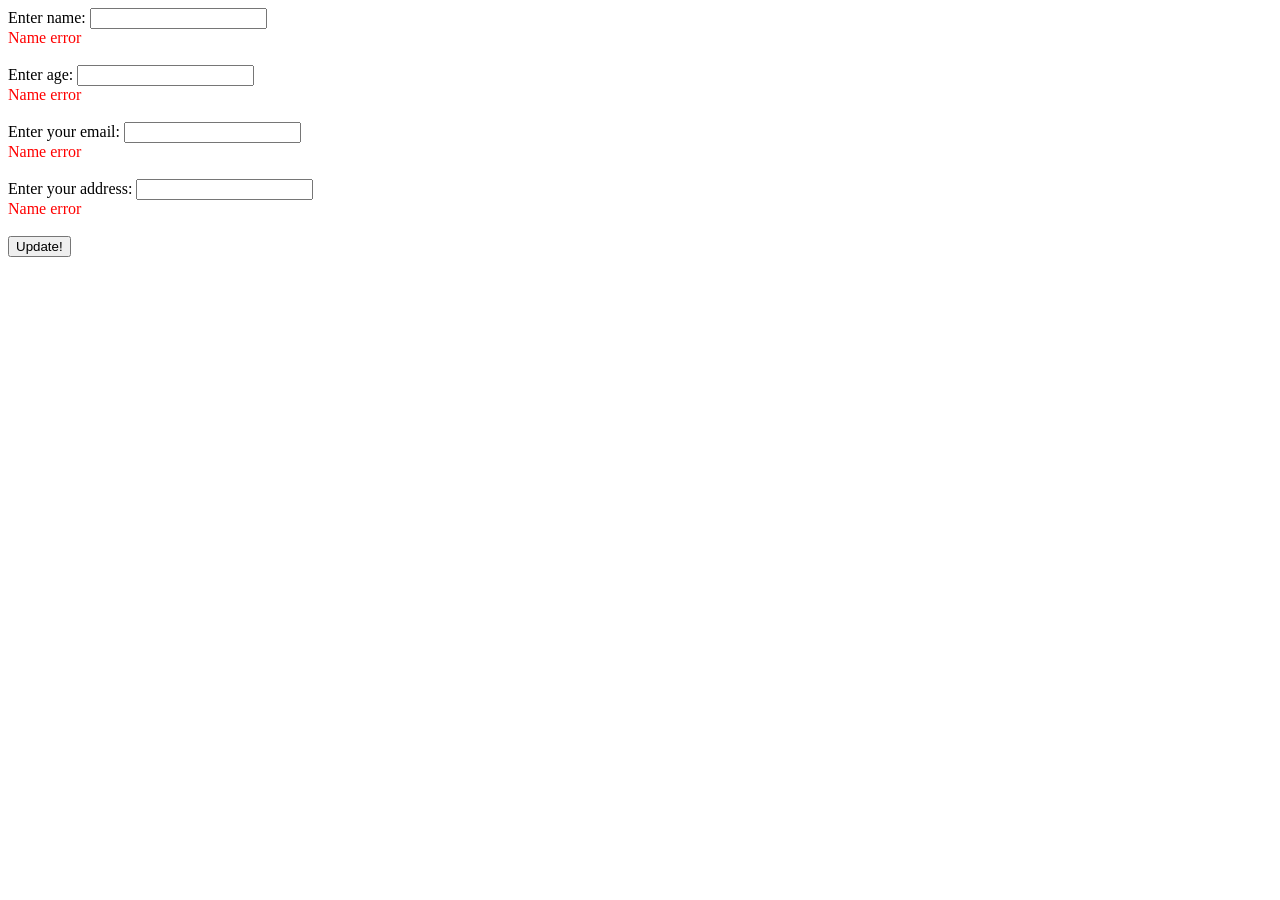
<file: Spring/SpringMVCCRUD/Lesson21_Starter.CRUD_App1/target/spring-mvc-app1/WEB-INF/views/people/edit.html>
<!DOCTYPE html>
<html lang="en" xmlns:th="http://www.thymeleaf.org">
<head>
    <meta charset="UTF-8">
    <title>Update person</title>
</head>
<body>

<form th:method="PATCH" th:action="@{/people/{id}(id=${person.getId()})}" th:object="${person}">
    <label for="name">Enter name: </label>
    <input type="text" th:field="*{name}" id="name"/>
    <div style="color:red" th:if="${#fields.hasErrors('name')}" th:errors="*{name}">Name error</div>
    <br/>
    <label for="age">Enter age:</label>
    <input type="text" th:field="*{age}" id="age"/>
    <div style="color:red" th:if="${#fields.hasErrors('age')}" th:errors="*{age}">Name error</div>
    <br/>
    <label for="email">Enter your email:</label>
    <input type="text" th:field="*{email}" id="email"/>
    <div style="color:red" th:if="${#fields.hasErrors('email')}" th:errors="*{email}">Name error</div>
    <br/>
    <label for="address">Enter your address:</label>
    <input type="text" th:field="*{address}" id="address"/>
    <div style="color:red"  th:if="${#fields.hasErrors('address')}" th:errors="*{address}">Name error</div>
    </br>
    <input type="submit" value="Update!"/>
</form>

</body>
</html>
</file>
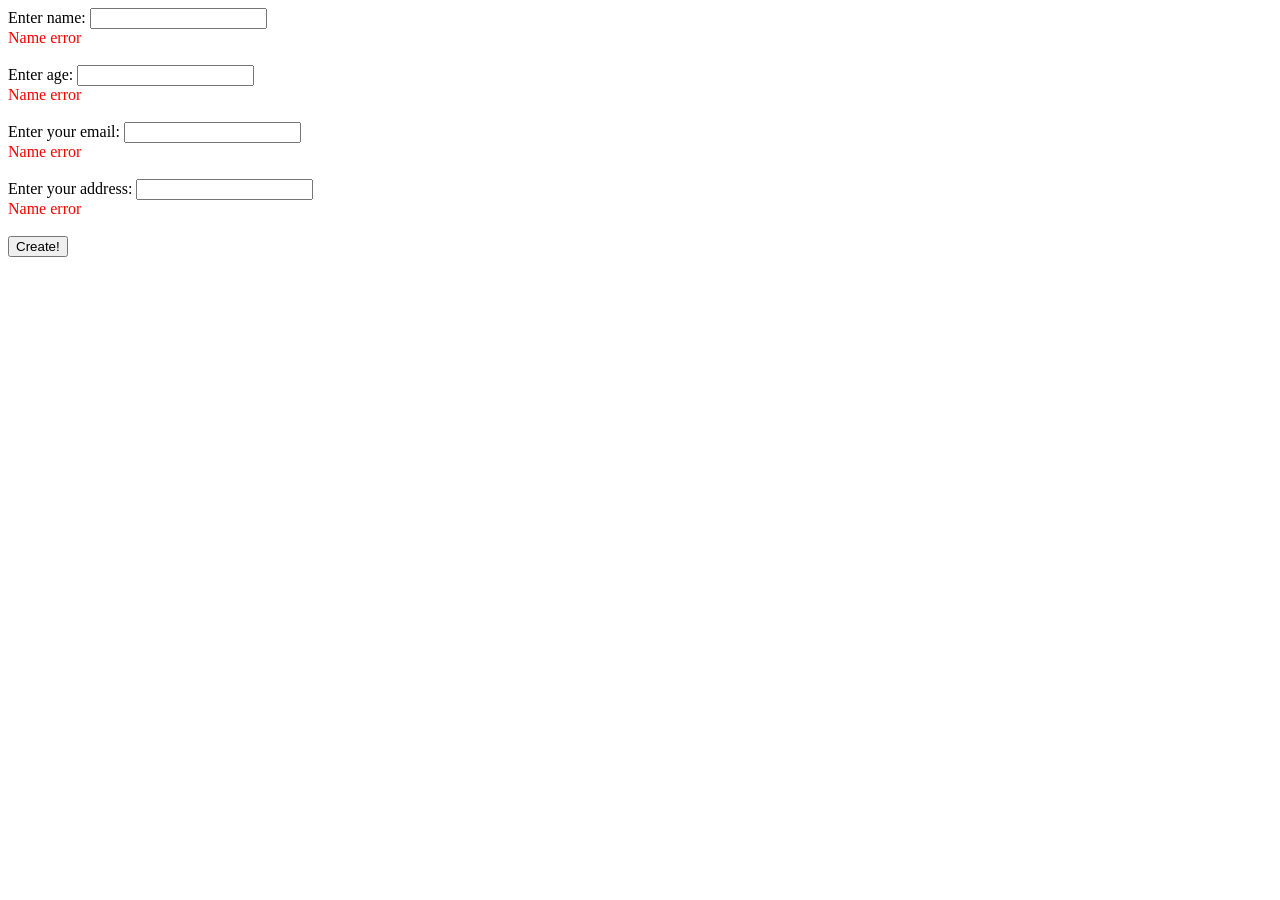
<file: Spring/SpringMVCCRUD/Lesson21_Starter.CRUD_App1/target/spring-mvc-app1/WEB-INF/views/people/new.html>
<!DOCTYPE html>
<html lang="en" xmlns:th="http://www.thymeleaf.org">
<head>
    <meta charset="UTF-8">
    <title>new Person</title>
</head>
<body>
<form th:method="POST" th:action="@{/people}" th:object="${person}">
  <label for="name">Enter name: </label>
  <input type="text" th:field="*{name}" id="name"/>
  <div style="color:red" th:if="${#fields.hasErrors('name')}" th:errors="*{name}">Name error</div>
    <br/>
    <label for="age">Enter age:</label>
    <input type="text" th:field="*{age}" id="age"/>
  <div style="color:red"  th:if="${#fields.hasErrors('age')}" th:errors="*{age}">Name error</div>
    <br/>
    <label for="email">Enter your email:</label>
    <input type="text" th:field="*{email}" id="email"/>
  <div style="color:red"  th:if="${#fields.hasErrors('email')}" th:errors="*{email}">Name error</div>
  </br>
  <label for="address">Enter your address:</label>
  <input type="text" th:field="*{address}" id="address"/>
  <div style="color:red"  th:if="${#fields.hasErrors('address')}" th:errors="*{address}">Name error</div>
  </br>
  <input type="submit" value="Create!"/>
</form>
</body>
</html>
</file>
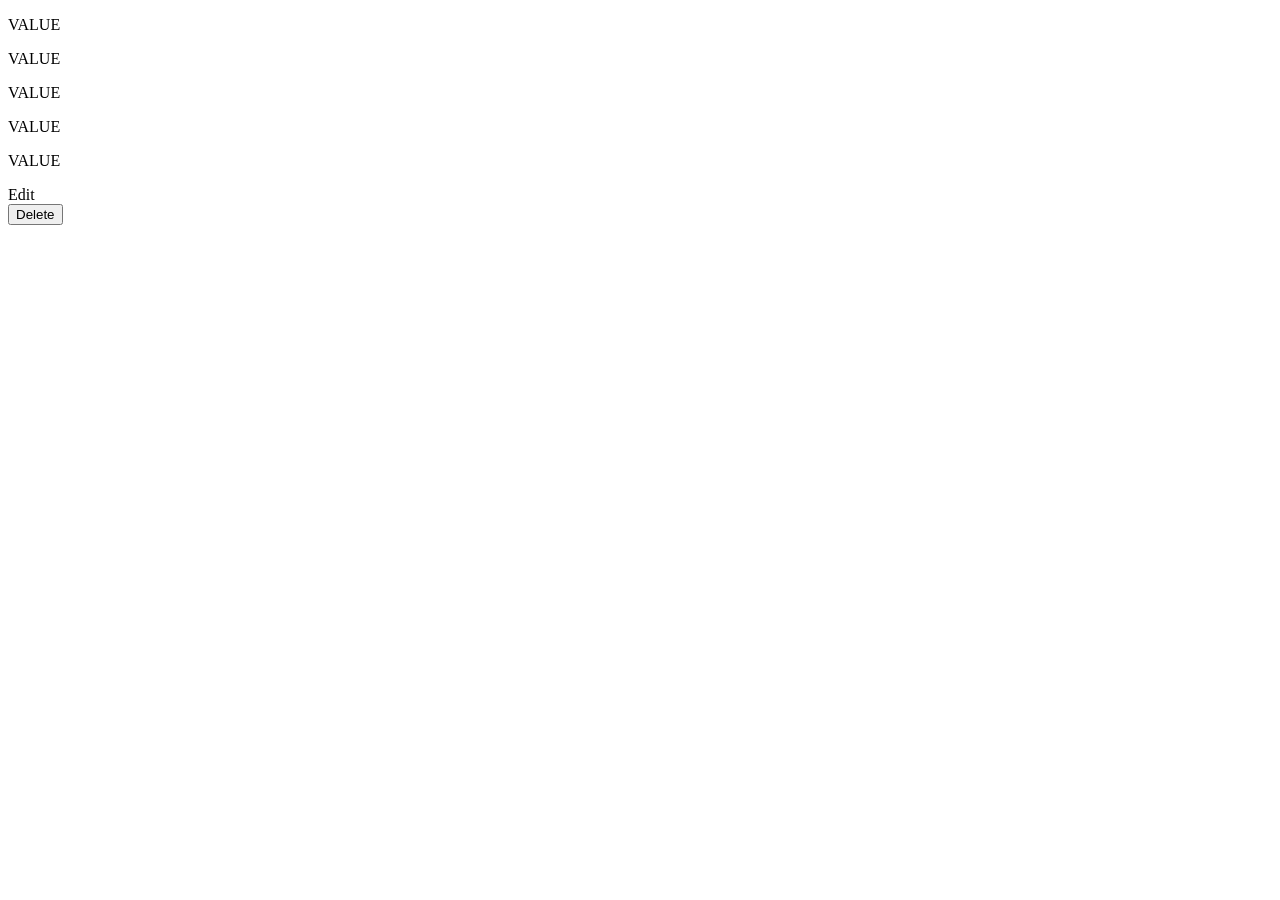
<file: Spring/SpringMVCCRUD/Lesson21_Starter.CRUD_App1/target/spring-mvc-app1/WEB-INF/views/people/show.html>
<!DOCTYPE html>
<html lang="en" xmlns:th="http://www.thymeleaf.org">
<head>
    <meta charset="UTF-8">
    <title>человек</title>
</head>
<body>
<p th:text = "${person.getName()}">VALUE</p>
<p th:text = "${person.getId()}">VALUE</p>
<p th:text = "${person.getAge()}">VALUE</p>
<p th:text = "${person.getEmail()}">VALUE</p>
<p th:text = "${person.getAddress()}">VALUE</p>

<a th:href="@{/people/{id}/edit(id=${person.getId()})}">Edit</a>
<form th:method="DELETE" th:action="@{/people/{id}(id=${person.getId()})}">
    <input type="submit" value="Delete">
</form>
</body>
</html>
</file>
